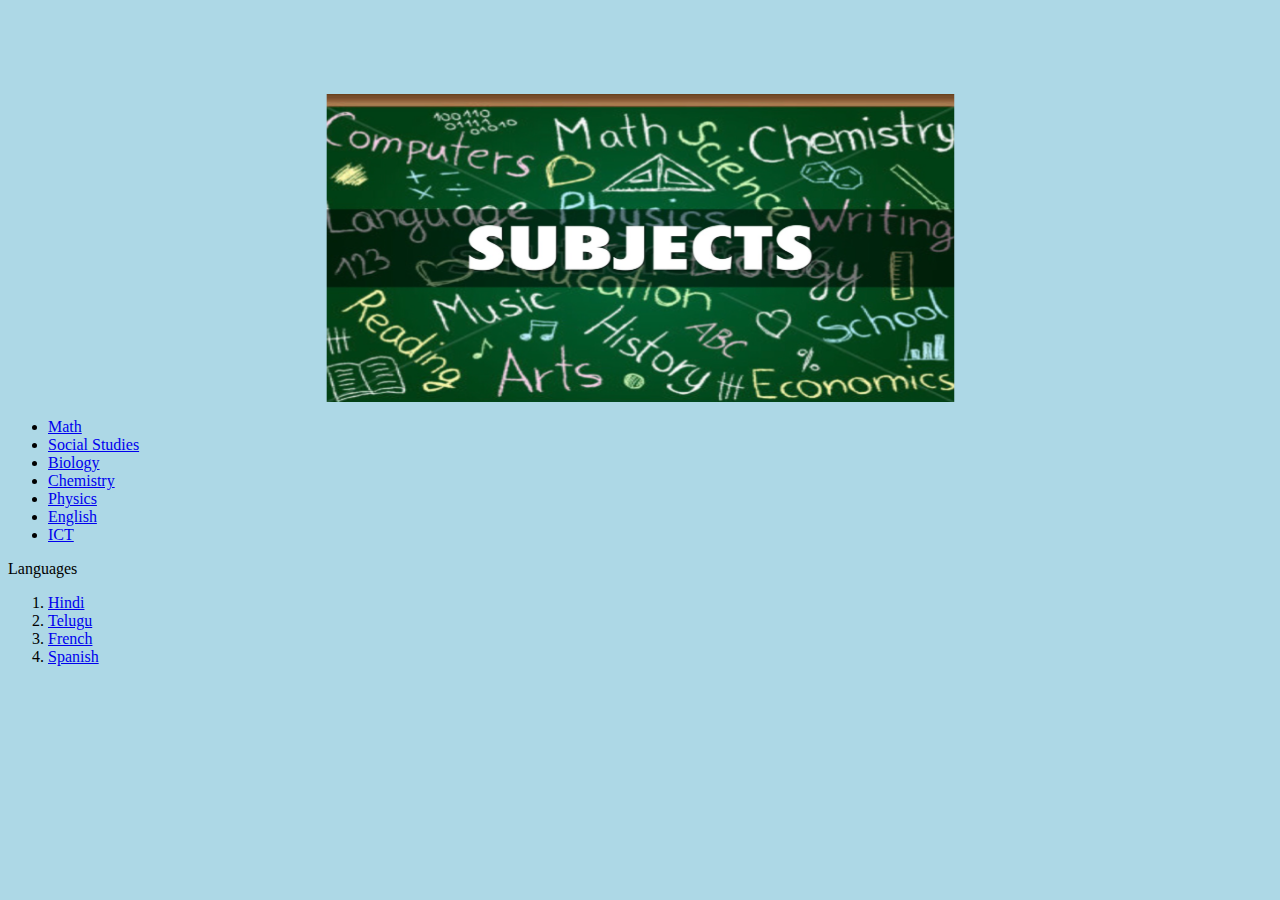
<file: index.html>
<!DOCTYPE html>
<html>
  <head>
    <link rel="stylesheet" href="style.css">
  </head>
  <body>
    <marquee><h1>Subjects</h1></marquee>
    <img src = "subjects.png" height = 310 width = 100 class="center">
    <ul>
      <li><a href="math.html">Math</a></li>
      <li><a href="social.html">Social Studies</a></li>
      <li><a href="biology.html">Biology</a></li>
      <li><a href="chemistry.html">Chemistry</a></li>
      <li><a href="physics.html">Physics</a></li>
      <li><a href="english.html">English</a></li>
      <li><a href="ICT.html">ICT</a></li>
    </ul>
    Languages
    <ol>
      <li><a href="hindi.html">Hindi</a></li>
      <li><a href="telugu.html">Telugu</a></li>
      <li><a href="french.html">French</a></li>
      <li><a href="spanish.html">Spanish</a></li>
    </ol>  
  </body>
</html>
</file>
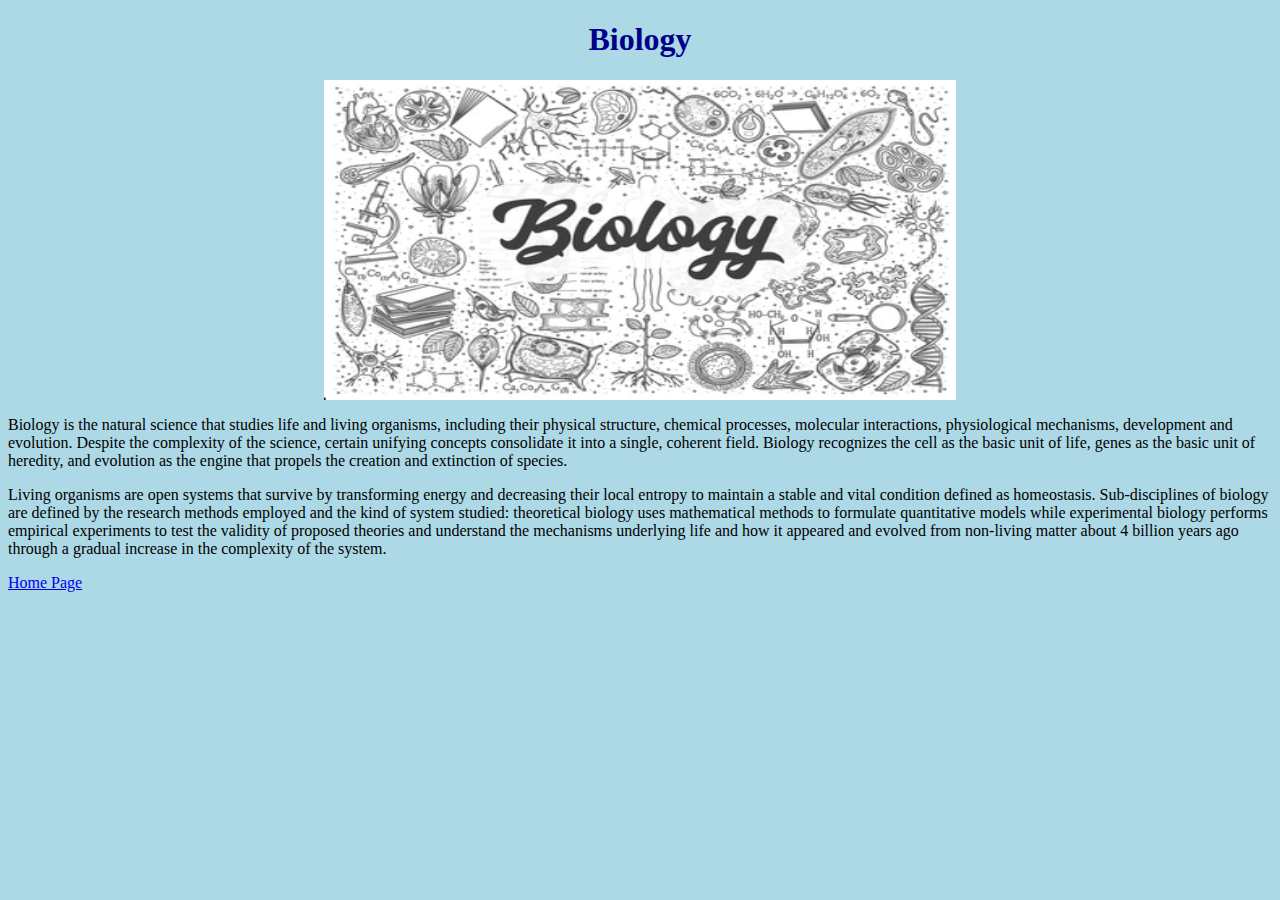
<file: biology.html>
<!DOCTYPE html>
<html>
  <head>
    <link rel="stylesheet" href="style.css">
    <h1>Biology</h1>
  </head>
  <body>
    <img src = "biology.png" height = 320 width = 80 class="center">
    <p>
        Biology is the natural science that studies life and living organisms, including their physical structure, chemical processes, molecular interactions, physiological mechanisms, development and evolution. Despite the complexity of the science, certain unifying concepts consolidate it into a single, coherent field. Biology recognizes the cell as the basic unit of life, genes as the basic unit of heredity, and evolution as the engine that propels the creation and extinction of species. 
    </p>    
    <p>    
        Living organisms are open systems that survive by transforming energy and decreasing their local entropy to maintain a stable and vital condition defined as homeostasis.
        Sub-disciplines of biology are defined by the research methods employed and the kind of system studied: theoretical biology uses mathematical methods to formulate quantitative models while experimental biology performs empirical experiments to test the validity of proposed theories and understand the mechanisms underlying life and how it appeared and evolved from non-living matter about 4 billion years ago through a gradual increase in the complexity of the system.
    </p>
    <a href="index.html">Home Page</a>
  </body>
</html>
</file>
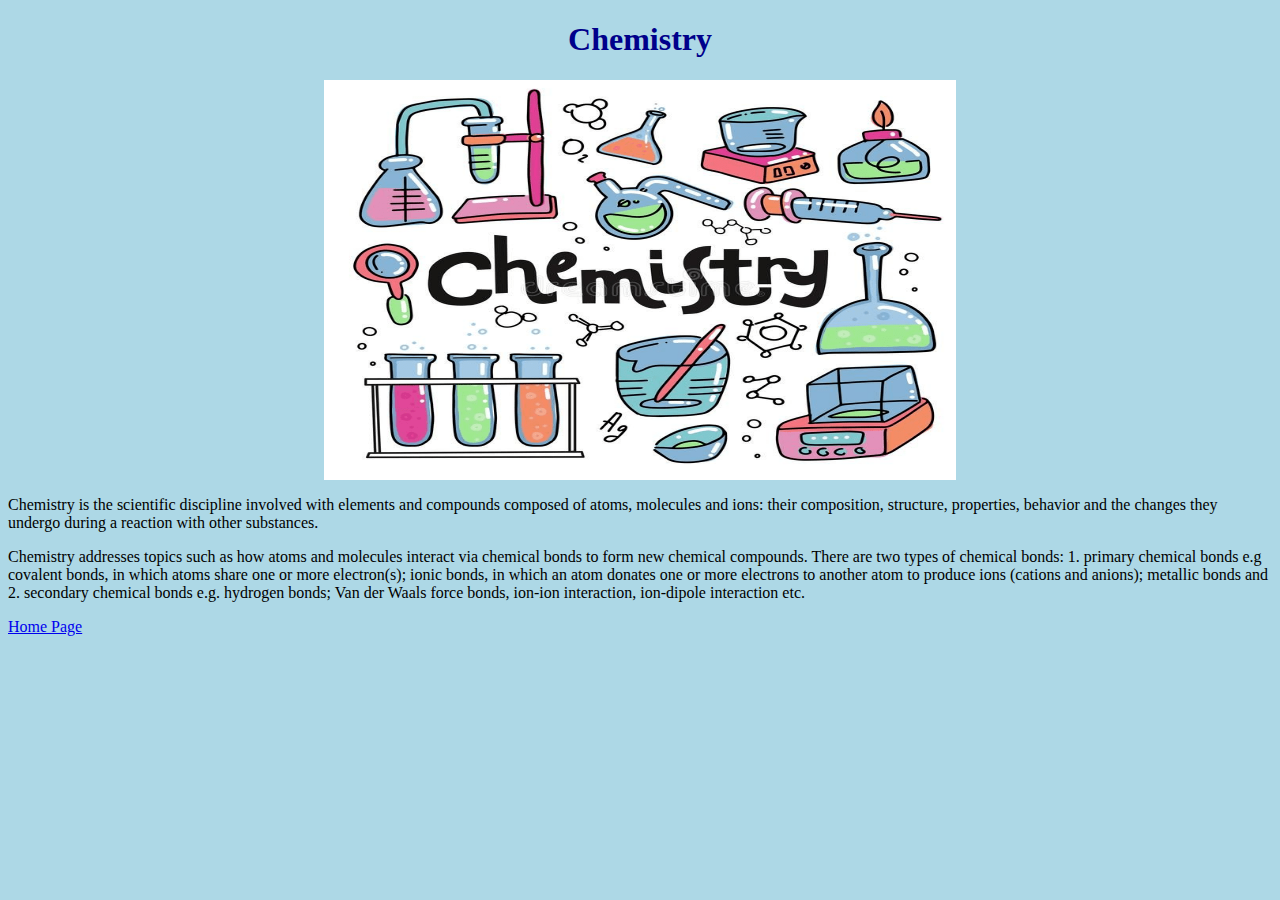
<file: chemistry.html>
<!DOCTYPE html>
<html>
  <head>
    <link rel="stylesheet" href="style.css">
    <h1>Chemistry</h1>
  </head>
  <body>
    <img src = "chemistry.png" height = 400 width = 80 class="center">
    <p>
      Chemistry is the scientific discipline involved with elements and compounds composed of atoms, molecules and ions: their composition, structure, properties, behavior and the changes they undergo during a reaction with other substances.
    </p>
    <p>
        Chemistry addresses topics such as how atoms and molecules interact via chemical bonds to form new chemical compounds. There are two types of chemical bonds: 1. primary chemical bonds e.g covalent bonds, in which atoms share one or more electron(s); ionic bonds, in which an atom donates one or more electrons to another atom to produce ions (cations and anions); metallic bonds and 2. secondary chemical bonds e.g. hydrogen bonds; Van der Waals force bonds, ion-ion interaction, ion-dipole interaction etc.
    </p>
    <a href="index.html">Home Page</a>
  </body>
</html>
</file>
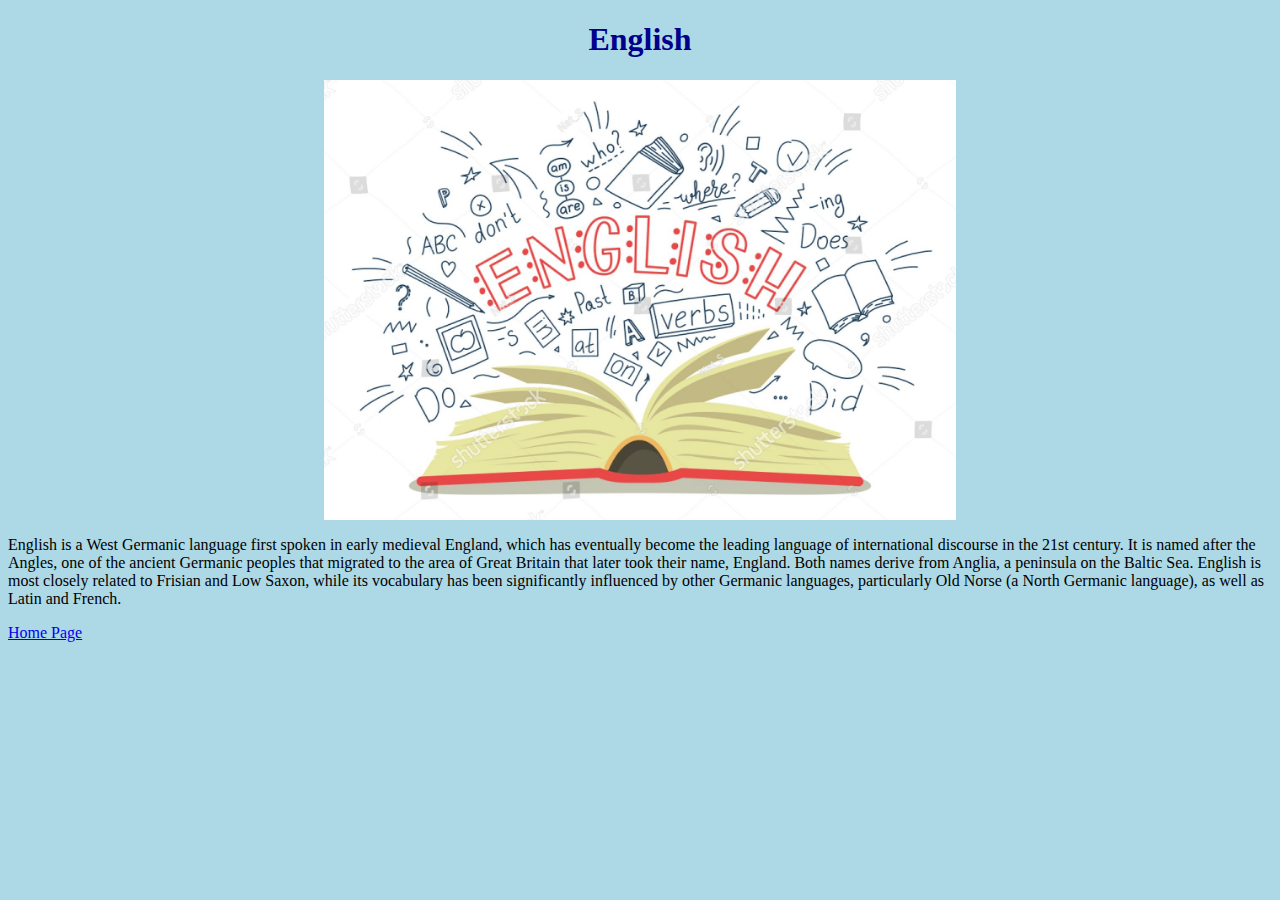
<file: english.html>
<!DOCTYPE html>
<html>
  <head>
    <link rel="stylesheet" href="style.css">
    <h1>English</h1>
  </head>
  <body>
    <img src = "english.png" height = 440 width = 140 class="center">
    <p>    
        English is a West Germanic language first spoken in early medieval England, which has eventually become the leading language of international discourse in the 21st century. It is named after the Angles, one of the ancient Germanic peoples that migrated to the area of Great Britain that later took their name, England. Both names derive from Anglia, a peninsula on the Baltic Sea. English is most closely related to Frisian and Low Saxon, while its vocabulary has been significantly influenced by other Germanic languages, particularly Old Norse (a North Germanic language), as well as Latin and French. 
    </p>
    <a href="index.html">Home Page</a>
  </body>
</html>
</file>
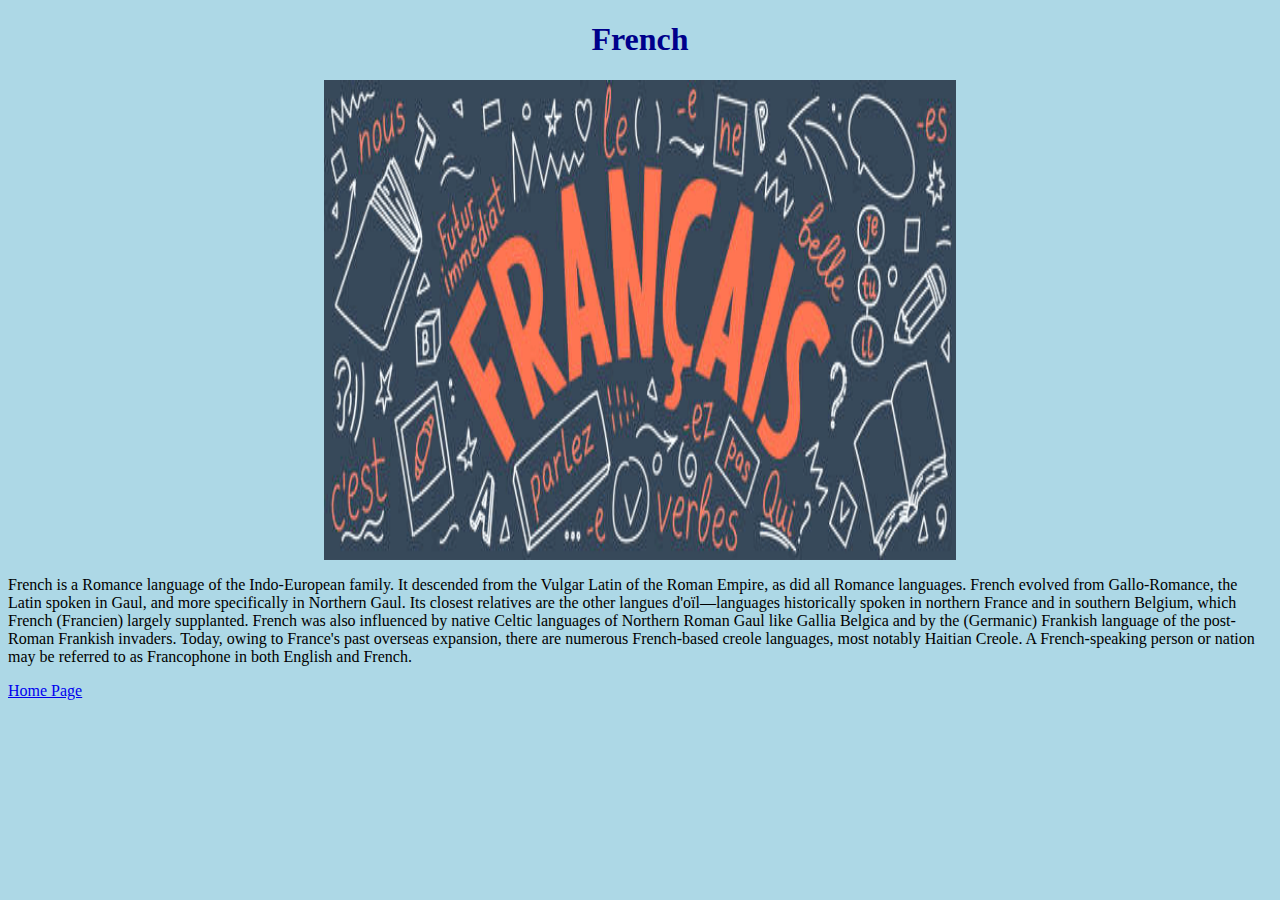
<file: french.html>
<!DOCTYPE html>
<html>
  <head>
    <link rel="stylesheet" href="style.css">
    <h1>French</h1>
  </head>
  <body>
    <img src = "french.png" height = 480 width = 260 class="center">
    <p>
      French is a Romance language of the Indo-European family. It descended from the Vulgar Latin of the Roman Empire, as did all Romance languages. French evolved from Gallo-Romance, the Latin spoken in Gaul, and more specifically in Northern Gaul. Its closest relatives are the other langues d'oïl—languages historically spoken in northern France and in southern Belgium, which French (Francien) largely supplanted. French was also influenced by native Celtic languages of Northern Roman Gaul like Gallia Belgica and by the (Germanic) Frankish language of the post-Roman Frankish invaders. Today, owing to France's past overseas expansion, there are numerous French-based creole languages, most notably Haitian Creole. A French-speaking person or nation may be referred to as Francophone in both English and French.
    </p>
    <a href="index.html">Home Page</a>
  </body>
</html>
</file>
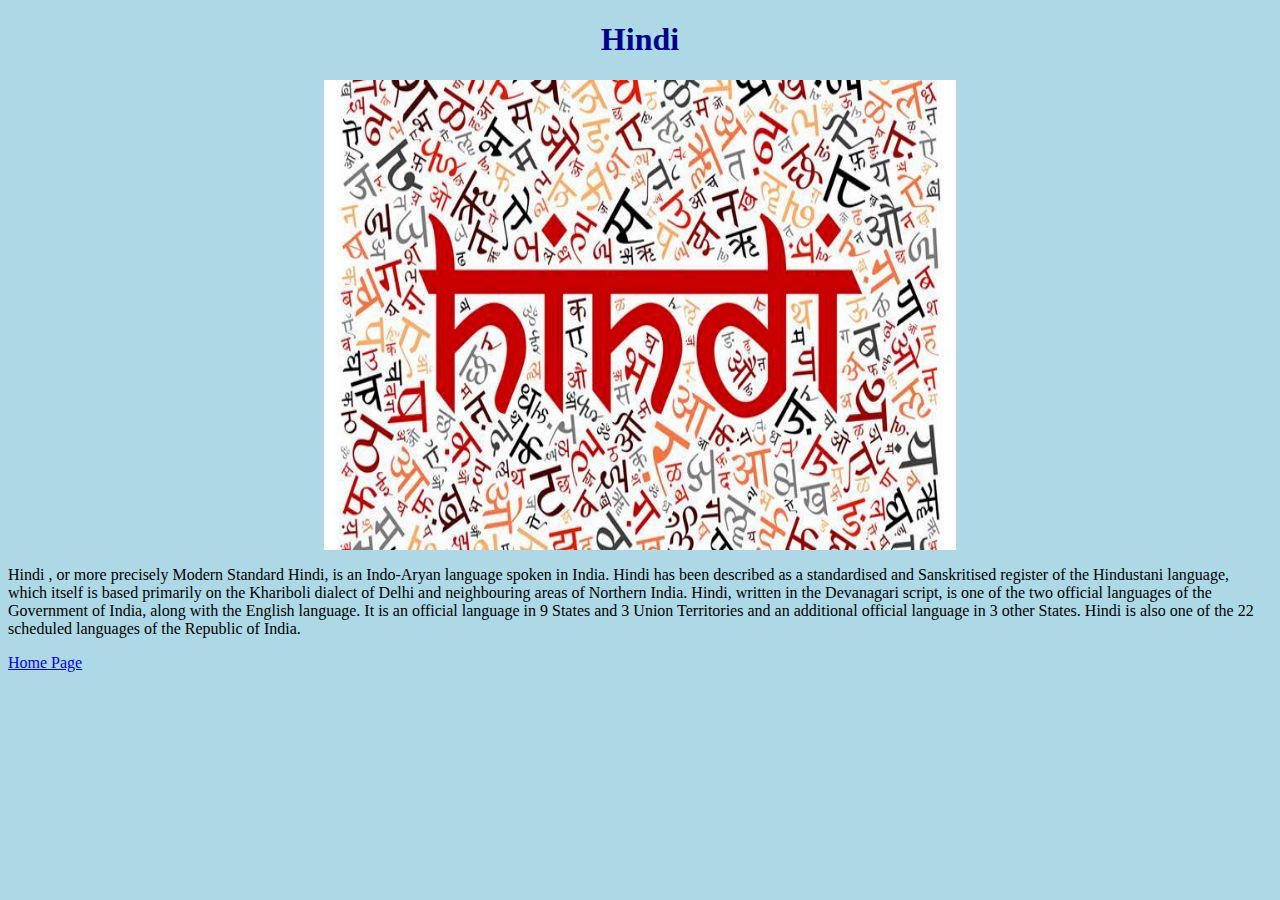
<file: hindi.html>
<!DOCTYPE html>
<html>
  <head>
    <link rel="stylesheet" href="style.css">
    <h1>Hindi</h1>
  </head>
  <body>
    <img src = "hindi.png" height = 470 width = 270 class="center">
    <p>
      Hindi , or more precisely Modern Standard Hindi, is an Indo-Aryan language spoken in India. Hindi has been described as a standardised and Sanskritised register of the Hindustani language, which itself is based primarily on the Khariboli dialect of Delhi and neighbouring areas of Northern India. Hindi, written in the Devanagari script, is one of the two official languages of the Government of India, along with the English language. It is an official language in 9 States and 3 Union Territories and an additional official language in 3 other States. Hindi is also one of the 22 scheduled languages of the Republic of India.
    </p>
    <a href="index.html">Home Page</a>
  </body>
</html>
</file>
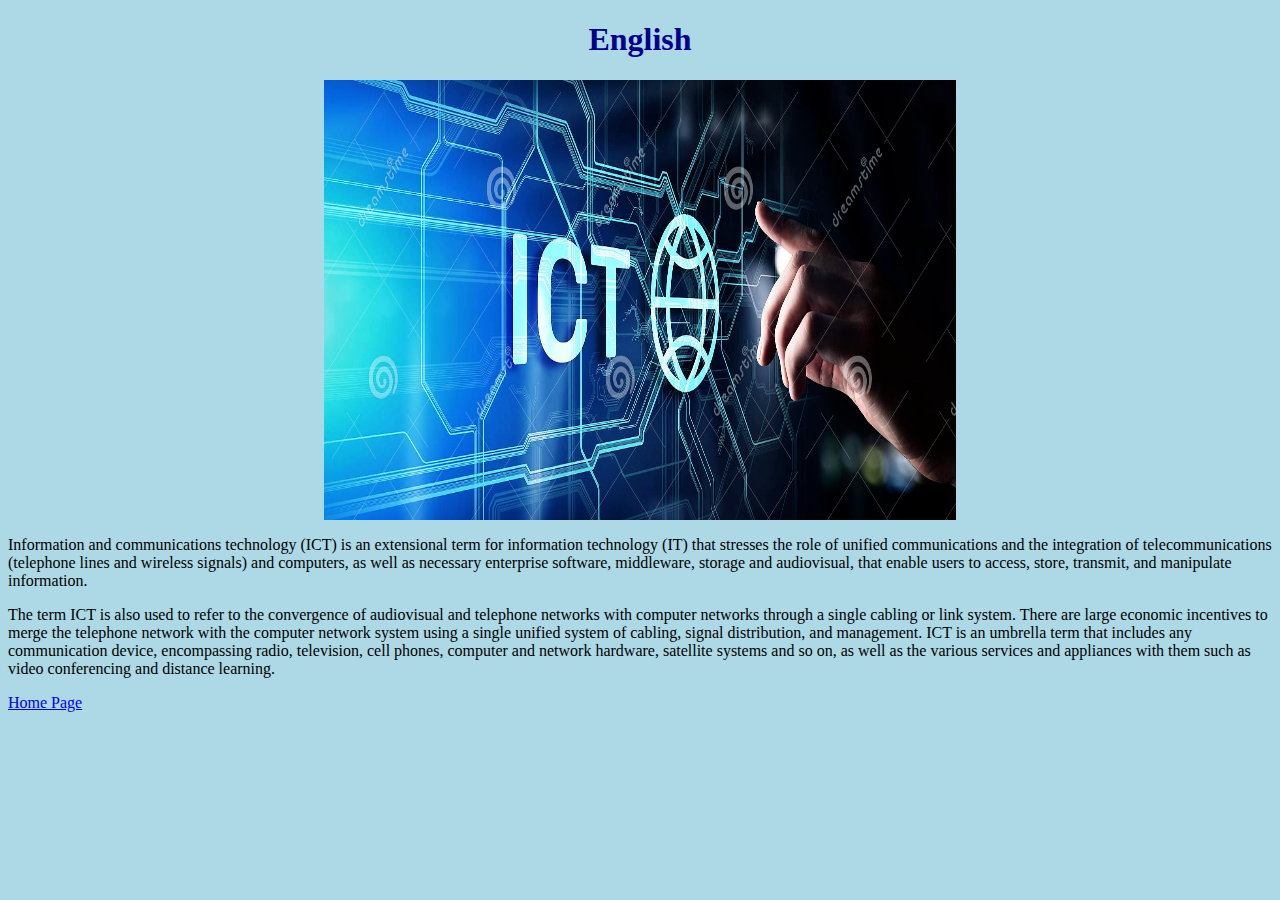
<file: ICT.html>
<!DOCTYPE html>
<html>
  <head>
    <link rel="stylesheet" href="style.css">
    <h1>English</h1>
  </head>
  <body>
    <img src = "ICT.png" height = 440 width = 140 class="center">
    <p>    
        Information and communications technology (ICT) is an extensional term for information technology (IT) that stresses the role of unified communications and the integration of telecommunications (telephone lines and wireless signals) and computers, as well as necessary enterprise software, middleware, storage and audiovisual, that enable users to access, store, transmit, and manipulate information.
    </p>
    <p>
        The term ICT is also used to refer to the convergence of audiovisual and telephone networks with computer networks through a single cabling or link system. There are large economic incentives to merge the telephone network with the computer network system using a single unified system of cabling, signal distribution, and management. ICT is an umbrella term that includes any communication device, encompassing radio, television, cell phones, computer and network hardware, satellite systems and so on, as well as the various services and appliances with them such as video conferencing and distance learning.
    </p>
    <a href="index.html">Home Page</a>
  </body>
</html>
</file>
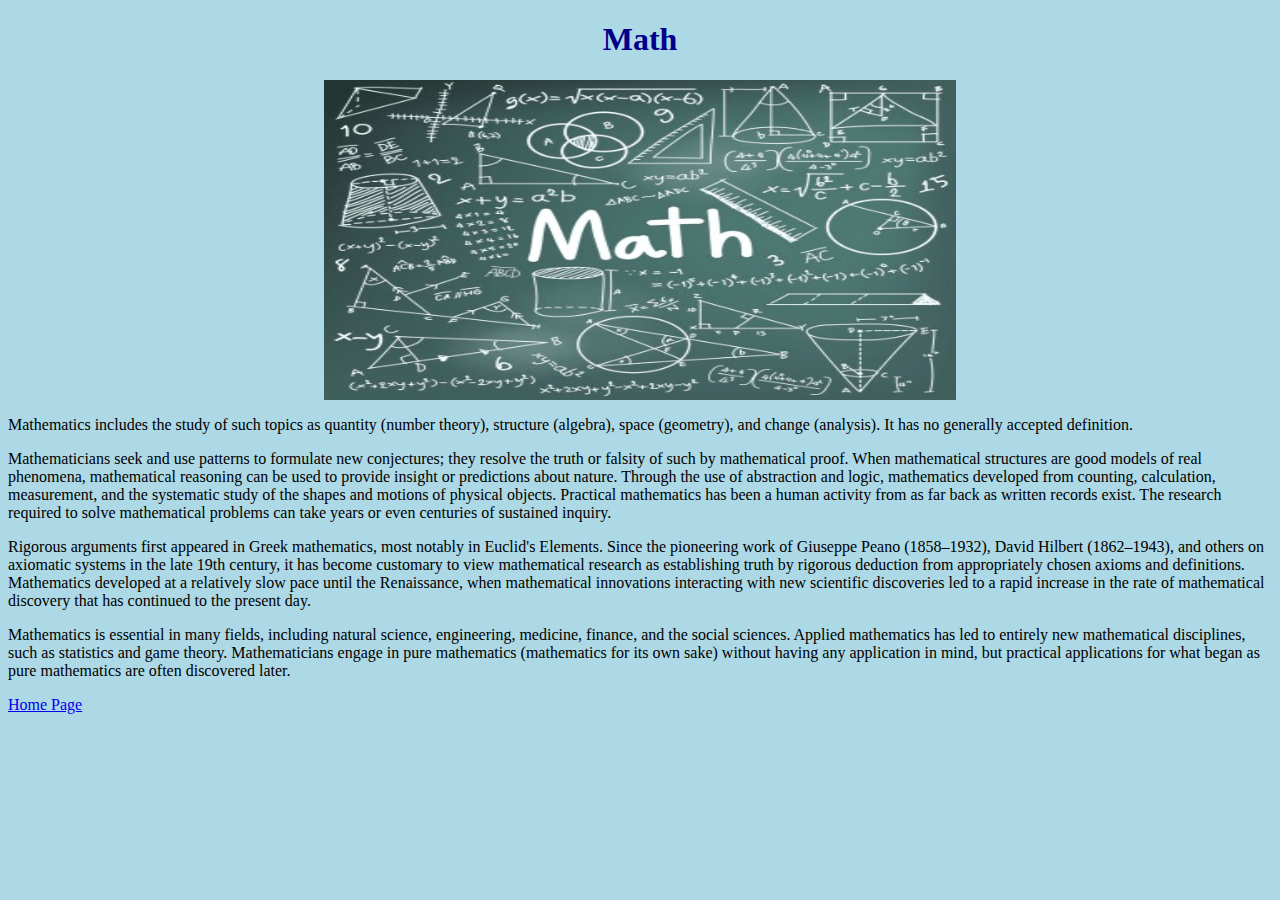
<file: math.html>
<!DOCTYPE html>
<html>
  <head>
    <link rel="stylesheet" href="style.css">
    <h1>Math</h1>
  </head>
  <body>
    <img src = "math.png" height = 320 width = 80 class="center">
    <p>
      Mathematics includes the study of such topics as quantity (number theory), structure (algebra), space (geometry), and change (analysis). It has no generally accepted definition.</p>

      <p>Mathematicians seek and use patterns to formulate new conjectures; they resolve the truth or falsity of such by mathematical proof. When mathematical structures are good models of real phenomena, mathematical reasoning can be used to provide insight or predictions about nature. Through the use of abstraction and logic, mathematics developed from counting, calculation, measurement, and the systematic study of the shapes and motions of physical objects. Practical mathematics has been a human activity from as far back as written records exist. The research required to solve mathematical problems can take years or even centuries of sustained inquiry.</p>

      <p>Rigorous arguments first appeared in Greek mathematics, most notably in Euclid's Elements. Since the pioneering work of Giuseppe Peano (1858–1932), David Hilbert (1862–1943), and others on axiomatic systems in the late 19th century, it has become customary to view mathematical research as establishing truth by rigorous deduction from appropriately chosen axioms and definitions. Mathematics developed at a relatively slow pace until the Renaissance, when mathematical innovations interacting with new scientific discoveries led to a rapid increase in the rate of mathematical discovery that has continued to the present day.</p>

      <p>Mathematics is essential in many fields, including natural science, engineering, medicine, finance, and the social sciences. Applied mathematics has led to entirely new mathematical disciplines, such as statistics and game theory. Mathematicians engage in pure mathematics (mathematics for its own sake) without having any application in mind, but practical applications for what began as pure mathematics are often discovered later.
    </p>
    <a href="index.html">Home Page</a>
  </body>
</html>
</file>
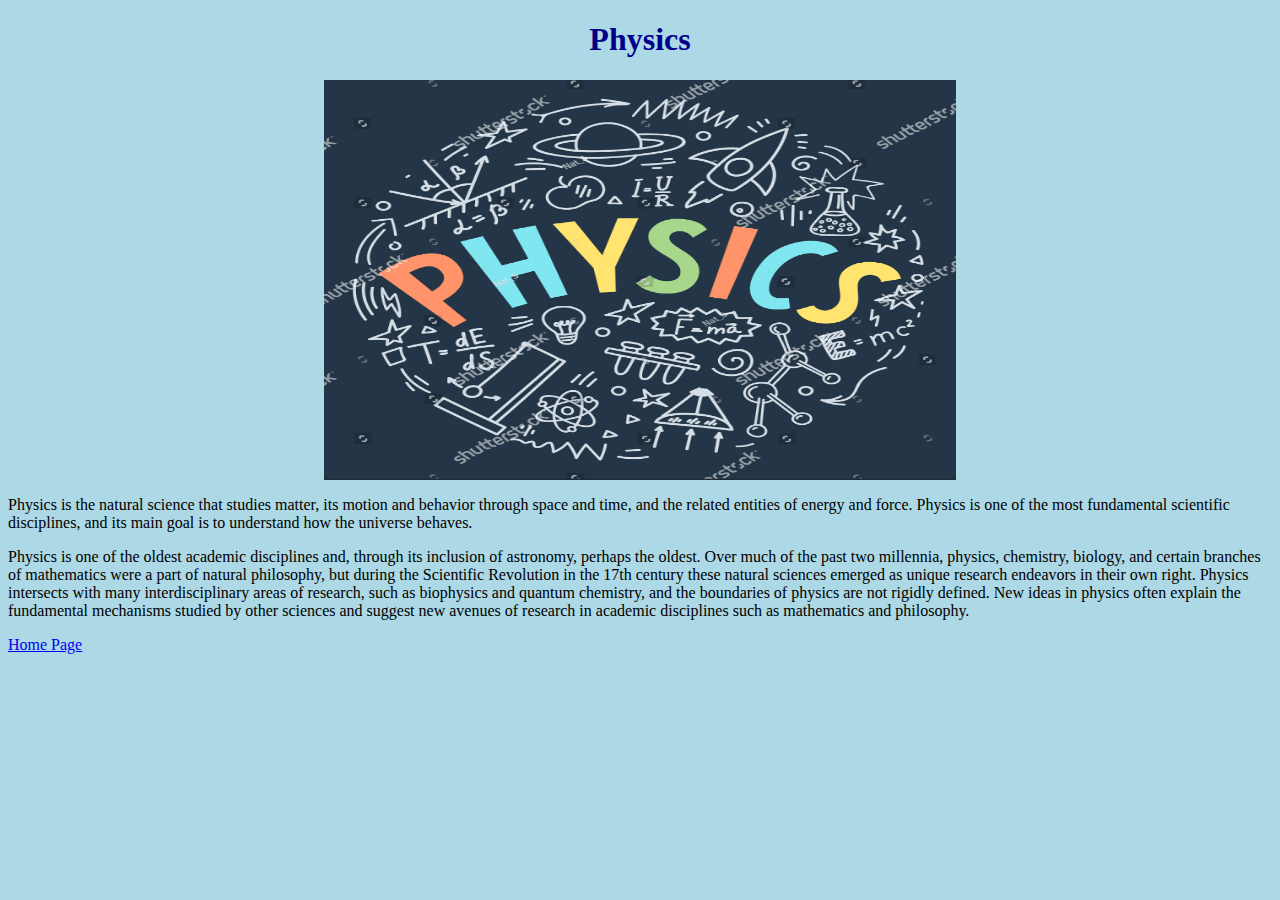
<file: physics.html>
<!DOCTYPE html>
<html>
  <head>
    <link rel="stylesheet" href="style.css">
    <h1>Physics</h1>
  </head>
  <body>
    <img src = "physics.png" height = 400 width = 80 class="center">
    <p>
        Physics is the natural science that studies matter, its motion and behavior through space and time, and the related entities of energy and force. Physics is one of the most fundamental scientific disciplines, and its main goal is to understand how the universe behaves.
    </p>
    <p>
        Physics is one of the oldest academic disciplines and, through its inclusion of astronomy, perhaps the oldest. Over much of the past two millennia, physics, chemistry, biology, and certain branches of mathematics were a part of natural philosophy, but during the Scientific Revolution in the 17th century these natural sciences emerged as unique research endeavors in their own right. Physics intersects with many interdisciplinary areas of research, such as biophysics and quantum chemistry, and the boundaries of physics are not rigidly defined. New ideas in physics often explain the fundamental mechanisms studied by other sciences and suggest new avenues of research in academic disciplines such as mathematics and philosophy.
    </p>
    <a href="index.html">Home Page</a>
  </body>
</html>
</file>
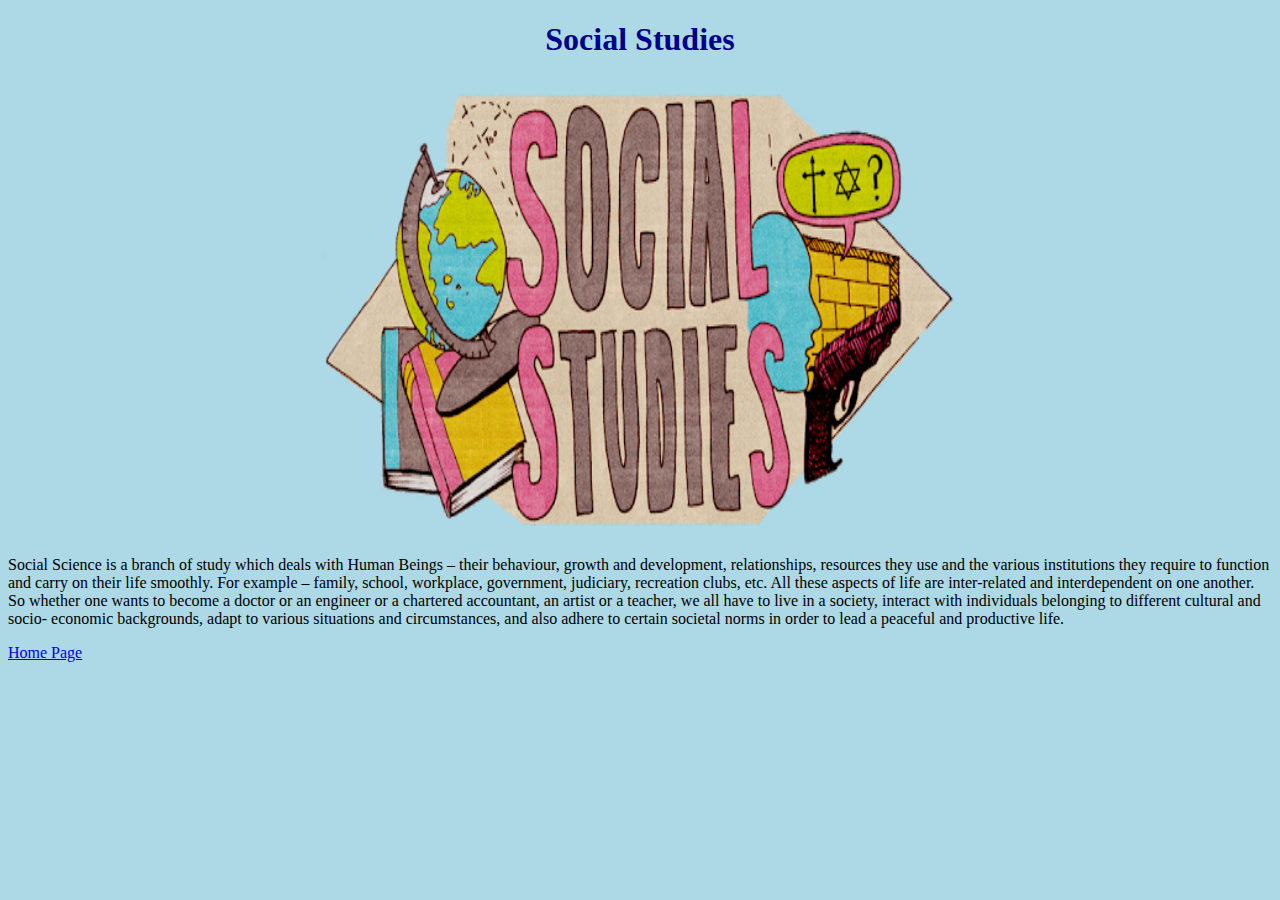
<file: social.html>
<!DOCTYPE html>
<html>
  <head>
    <link rel="stylesheet" href="style.css">
    <h1>Social Studies</h1>
  </head>
  <body>
    <img src = "social.png" height = 460 width = 200 class="center">
    <p>
      Social Science is a branch of study which deals with Human Beings – their behaviour, growth and development, relationships, resources they use and the various institutions they require to function and carry on their life smoothly. For example – family, school, workplace, government, judiciary, recreation clubs, etc. All these aspects of life are inter-related and interdependent on one another. So whether one wants to become a doctor or an engineer or a chartered accountant, an artist or a teacher, we all have to live in a society, interact with individuals belonging to different cultural and socio- economic backgrounds, adapt to various situations and circumstances, and also adhere to certain societal norms in order to lead a peaceful and productive life.
    </p>
    <a href="index.html">Home Page</a>
  </body>
</html>
</file>
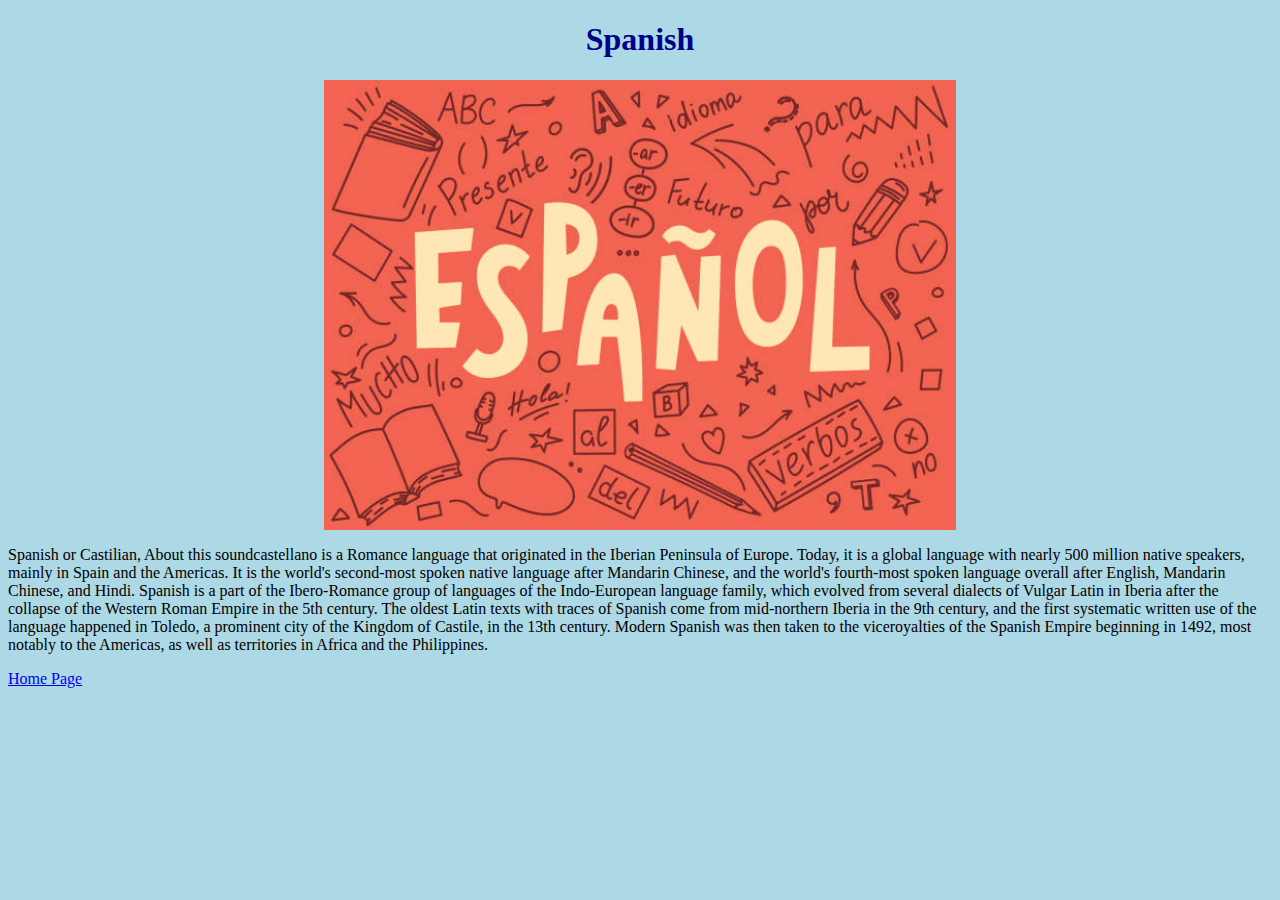
<file: spanish.html>
<!DOCTYPE html>
<html>
  <head>
    <link rel="stylesheet" href="style.css">
    <h1>Spanish</h1>
  </head>
  <body>
   <img src = "spanish.png" height = 450 width = 250 class="center">
    <p>
      Spanish or Castilian, About this soundcastellano is a Romance language that originated in the Iberian Peninsula of Europe. Today, it is a global language with nearly 500 million native speakers, mainly in Spain and the Americas. It is the world's second-most spoken native language after Mandarin Chinese, and the world's fourth-most spoken language overall after English, Mandarin Chinese, and Hindi.
      Spanish is a part of the Ibero-Romance group of languages of the Indo-European language family, which evolved from several dialects of Vulgar Latin in Iberia after the collapse of the Western Roman Empire in the 5th century. The oldest Latin texts with traces of Spanish come from mid-northern Iberia in the 9th century, and the first systematic written use of the language happened in Toledo, a prominent city of the Kingdom of Castile, in the 13th century. Modern Spanish was then taken to the viceroyalties of the Spanish Empire beginning in 1492, most notably to the Americas, as well as territories in Africa and the Philippines.
    </p>
    <a href="index.html">Home Page</a>
  </body>
</html>
</file>
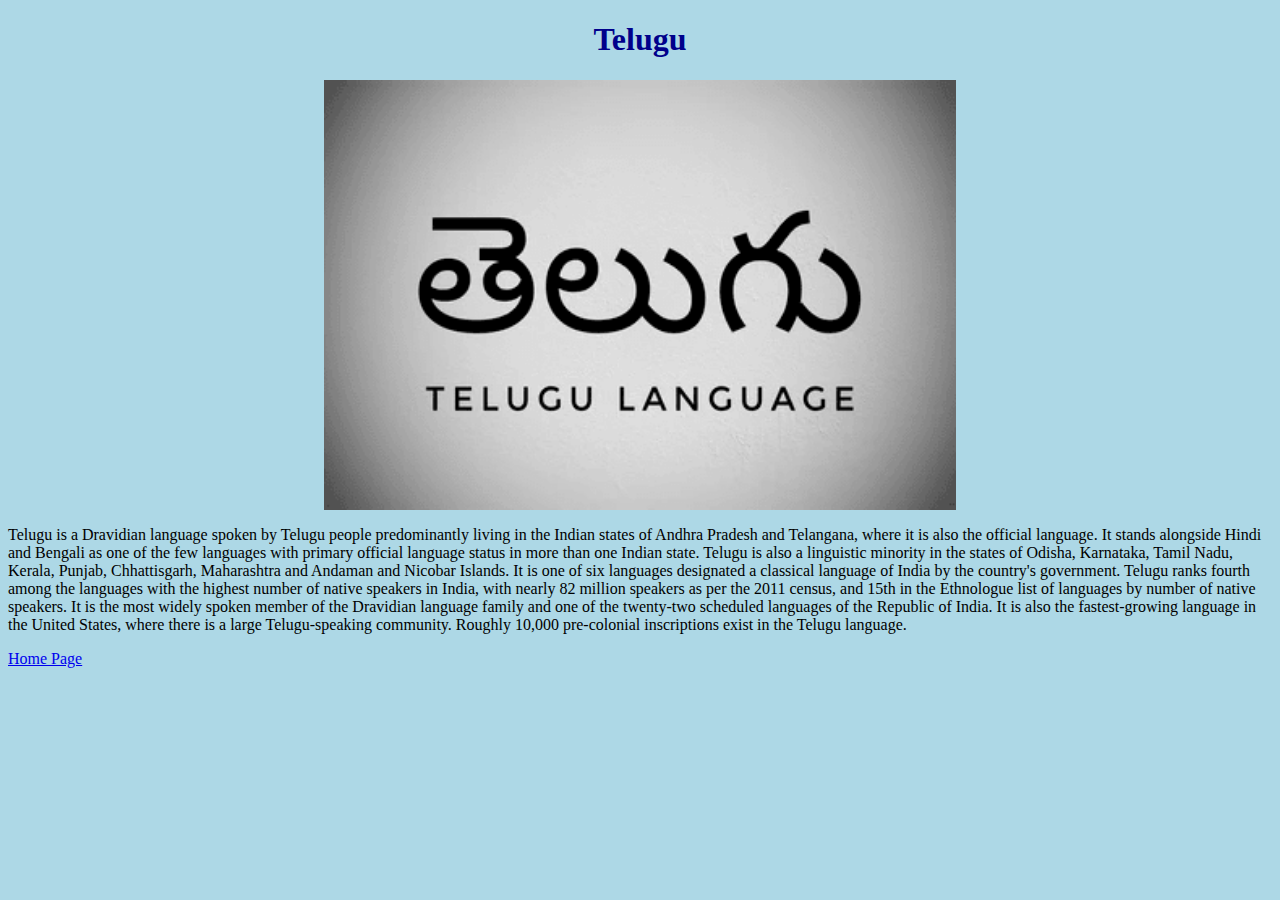
<file: telugu.html>
<!DOCTYPE html>
<html>
  <head>
    <link rel="stylesheet" href="style.css">
    <h1>Telugu</h1>
  </head>
  <body>
    <img src = "telugu.png" height = 430 width = 230 class="center">
    <p>Telugu is a Dravidian language spoken by Telugu people predominantly living in the Indian states of Andhra Pradesh and Telangana, where it is also the official language. It stands alongside Hindi and Bengali as one of the few languages with primary official language status in more than one Indian state. Telugu is also a linguistic minority in the states of Odisha, Karnataka, Tamil Nadu, Kerala, Punjab, Chhattisgarh, Maharashtra and Andaman and Nicobar Islands. It is one of six languages designated a classical language of India by the country's government.
    Telugu ranks fourth among the languages with the highest number of native speakers in India, with nearly 82 million speakers as per the 2011 census, and 15th in the Ethnologue list of languages by number of native speakers. It is the most widely spoken member of the Dravidian language family and one of the twenty-two scheduled languages of the Republic of India. It is also the fastest-growing language in the United States, where there is a large Telugu-speaking community. Roughly 10,000 pre-colonial inscriptions exist in the Telugu language.</p>
    <a href="index.html">Home Page</a>
  </body>
</html>
</file>
<file: style.css>
body {
    background: lightblue;
  }
  p {
    color: black;
  }
  h1 {
    font-weight: bold;
    text-align: center;
    color: darkblue;
  }
  .center {
    display: block;
    margin-left: auto;
    margin-right: auto;
    width: 50%;
  }
</file>
